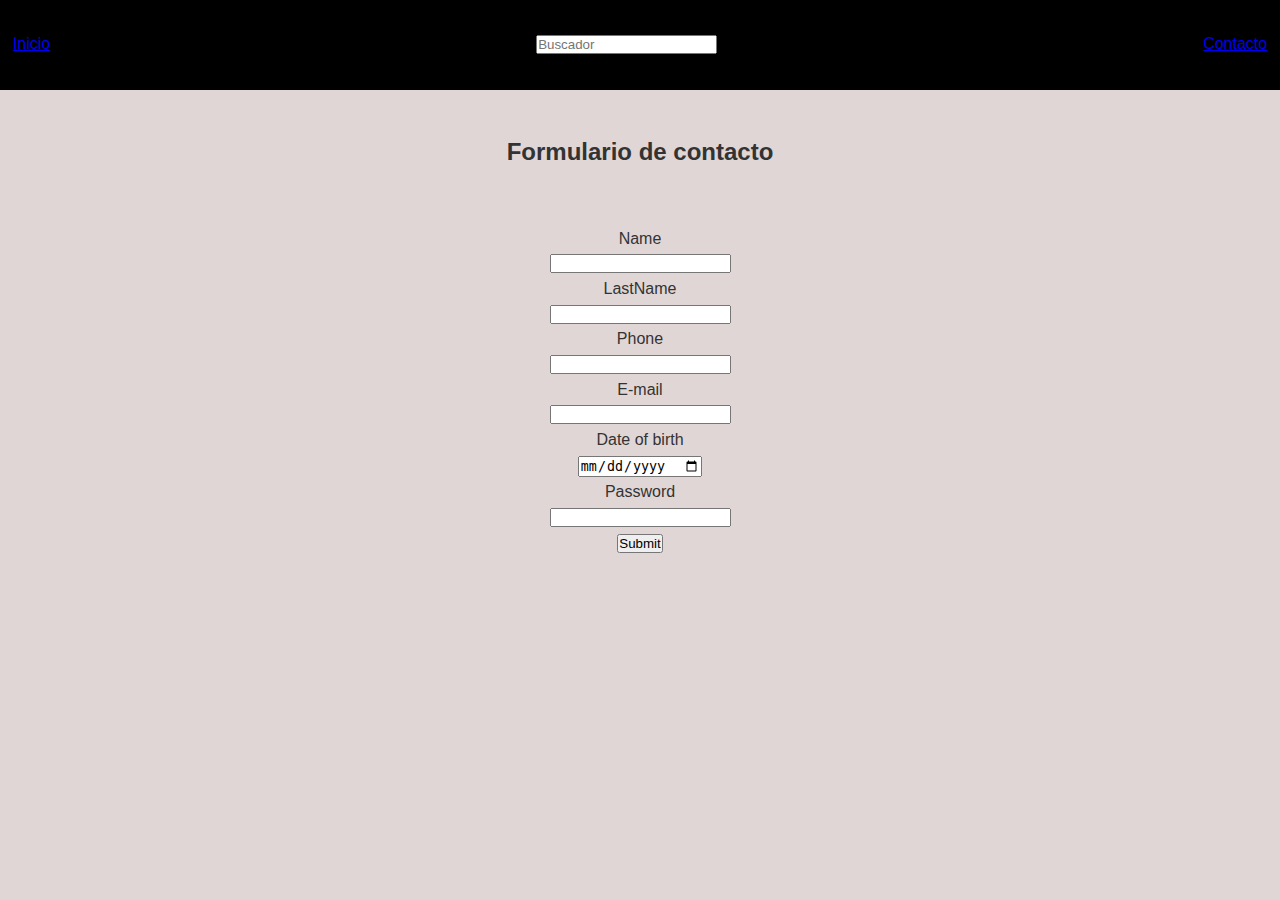
<file: contacto.html>
<!DOCTYPE html>
<html lang="en">

<head>
    <meta charset="UTF-8">
    <meta name="viewport" content="width=device-width, initial-scale=1.0">
    <title>Contacto</title>
    <link rel="stylesheet" href="./styles.css">
    <link rel="stylesheet" href="./reset.css">
</head>

<body>
    <header>
        <div class="nav-bar">
            <div class="container">
                <div>
                    <a href="./index.html">Inicio</a>
                </div>
                <div>
                    <input type="text" placeholder="Buscador">
                </div>
                <div>
                    <a href="./contacto.html">Contacto</a>
                </div>

            </div>
        </div>
    </header>
    <main>
<h2 class="h2-contact">
    Formulario de contacto
</h2>
<div class="form">
    <form action="#">
        <div class="inputs">
            <label for="">Name</label>
            <input type="text" class="forms">
            <label for="">LastName</label>
            <input type="text" class="forms">
            <label for="">Phone</label>
            <input type="number" class="forms">
            <label for="">E-mail</label>
            <input type="email" class="forms">
            <label for="">Date of birth</label>
            <input type="date" class="forms">
            <label for="">Password</label>
            <input type="password" class="forms">
            <input type="submit">

        </div>
    </form>
</div>
    </main>
    <footer>

    </footer>
</body>

</html>
</file>
<file: styles.css>
body {
    font-family: 'Arial', sans-serif;
    background-color: #632a2a31;
    color: #333;
}

img {
    width: 150px;
    height: 150px;
    padding: 1em;
}
.nav-bar{
    background-color: black;
    padding: 0 1vw ;
    height: 7vw;
    display: flex;
    align-content: center;
    justify-content: space-around;
    align-items: center;


}
.container{
    display: flex;
    width: 100vw;
    justify-content: space-between;
}
.main-title {
    display: flex;
    flex-direction: column;
    align-items: center;
    font-size: 20px;
    width: 65vw;
    margin: auto;
}

.title {
    font-size: 3rem;
    width: 65vw;
    margin: auto;
    padding: 1.2em;


}

.img-1 {
    width: fit-content;
    border: 2px solid black;
    padding: 1em;
    margin: 1em;
    border-radius: 10%;
    display: flex;
    flex-direction: column;
    gap: 2em;
    align-items: center;
}

.img-1:hover {
    background-color: rgb(10, 29, 26);
    transition: .7s;
}

.img {
    display: flex;
    justify-content: space-evenly;
    width: 85vw;
    border: 2px solid black;
    margin: auto;
    margin-top: 25px;
    border-radius: 18px;
    padding: 25px;
    flex-wrap: wrap;
}
.h2-contact{
text-align: center;
margin: 2em;
}
.inputs{
    display: flex;
    flex-direction: column;
    margin: auto;
    padding: 1em 0 ;
    align-items: center;
}
.forms {
    margin: .5em 0;
}
</file>
